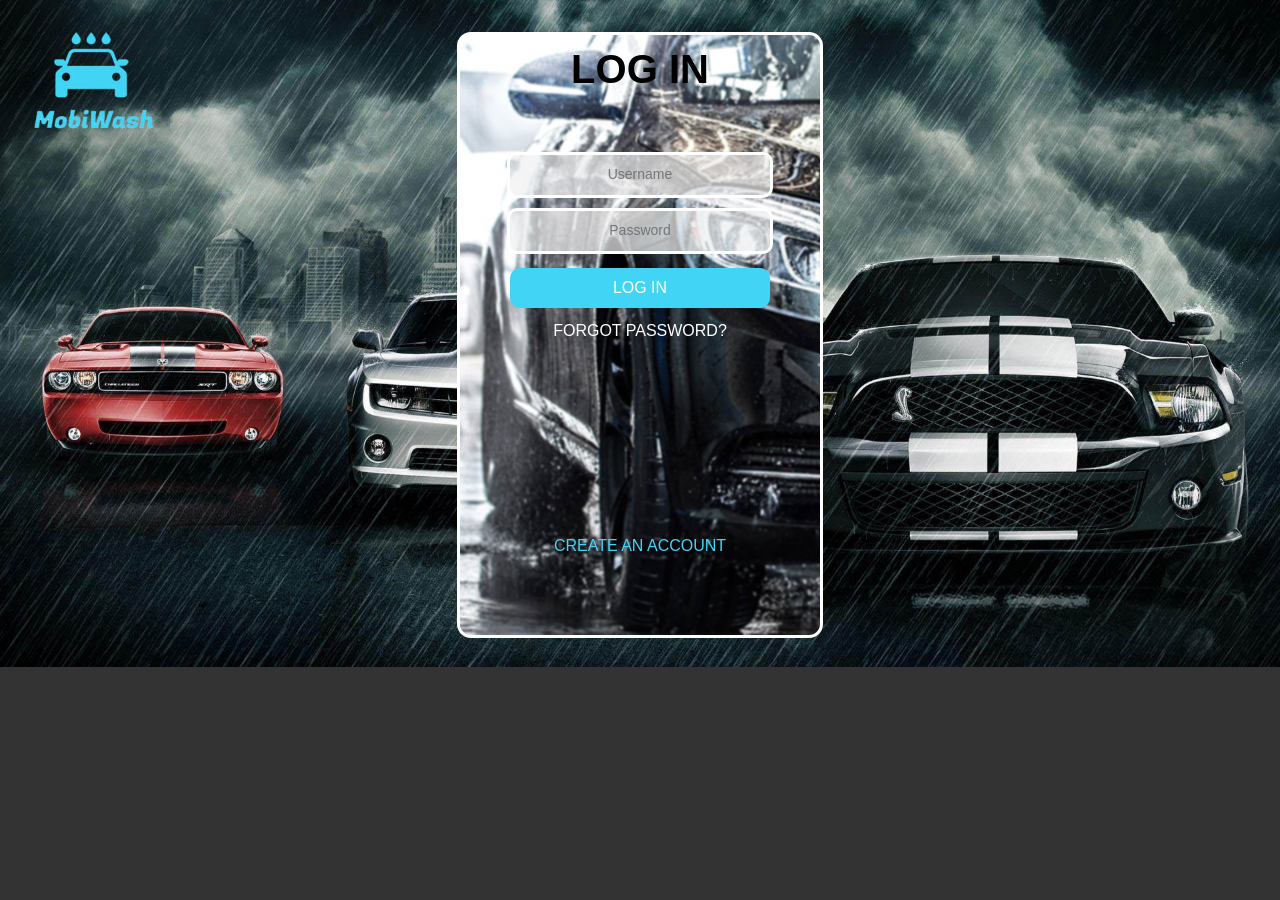
<file: Resources/login.html>
<!doctype html>
<html>
  <head>
    <meta charset="utf-8" />
    <meta name="description" content="This is an example of meta" />
    <meta name="viewport" content="width=device-width, initial-scale=1" />
    <title></title>

    <link rel="stylesheet" href="css/style.css" />
  </head>

  <body class="login-body">
    <div class="bg-container">
      <img
        class="bg-img"
        src="img/car-wash-bg4.jpg"
        alt="Image cannot be displayed"
      />

      <div class="container">
        <h1>LOG IN</h1>

        <form id="login-form" action="" method="post">
          <div class="tbox">
            <input
              id="uname"
              type="text"
              name=""
              placeholder="Username"
              value=""
            />
          </div>

          <div class="tbox">
            <input
              id="pwd"
              type="password"
              name=""
              placeholder="Password"
              value=""
            />
          </div>

          <input
            class="btn"
            type="submit"
            name=""
            value="LOG IN"
            onclick="validateLogin()"
          />
        </form>

        <a class="b1" href="#">FORGOT PASSWORD?</a>
        <a class="b2" href="#">CREATE AN ACCOUNT</a>
      </div>

      <div class="modal">
        <div class="modal-header">
          <img src="img/alert_icon.png" alt="" />
        </div>
        <p>Incorrect username or password</p>
        <button
          class="btn"
          type="button"
          name="button"
          onclick="dismissModal()"
        >
          TRY AGAIN
        </button>
      </div>
    </div>
  </body>
  <script src="js/main.js"></script>
</html>
</file>
<file: Resources/css/style.css>
.home-body {
  background-color: #f1f1f1;
  margin: auto;
}

.login-body {
  background: #333;
  margin: 0;
  padding: 0;
  font-family: "Montsrerrat", sans-serif;
}

.bg-container {
  position: relative;
}

.bg-img {
  width: 100%;
  height: 100%;
}

/*LOGIN PAGE CSS*/
.container {
  width: 360px;
  height: 600px;
  background: url("../img/login-bg.png");
  background-repeat: no-repeat;
  position: absolute;
  top: 50%;
  left: 50%;
  transform: translate(-50%, -50%);
  color: white;
  text-align: center;
  border-radius: 14px;
  border-style: solid;
  border-color: white;
  opacity: 1;
}

.container h1 {
  font-size: 40px;
  margin-top: 12px;
  margin-bottom: 60px;
  color: black;
}

.tbox {
  width: 260px;
  height: 40px;
  background: #f1f1f1b3;
  border-radius: 10px;
  border-style: solid;
  margin: 10px auto;
  transition: 0.25s;
}

.tbox input {
  background: none;
  border: none;
  outline: none;
  text-align: center;
  width: 90%;
  line-height: 37px;
  font-family: "Montsrerrat", sans-serif;
  font-size: 14px;
  color: #333;
}

.tbox:hover {
  border-color: #42d4f5;
}

.btn {
  width: 260px;
  height: 40px;
  background: #42d4f5;
  border-radius: 10px;
  margin: 14px auto;
  display: block;
  font-family: "Montsrerrat", sans-serif;
  font-size: 16px;
  border: none;
  color: white;
  cursor: pointer;
  transition: 0.4s all;
}
.btn:hover {
  background: #525354;
}

.b1 {
  display: block;
  width: 260px;
  padding: 10px, 0;
  text-decoration: none;
  color: white;
  text-align: center;
  margin: auto;
  transition: 0.4s all;
}

.b1:hover {
  background: #525354;
  padding: 15px;
  border-radius: 10px;
  /*ended here */
}

.b2 {
  position: absolute;
  bottom: 80px;
  left: 50%;
  transform: translateX(-50%);
  width: 260px;
  padding: 10px, 0;
  text-decoration: none;
  text-align: center;
  transition: 0.4s all;
  color: #42d4f5;
}

.b2:hover {
  background: #525354;
  padding: 15px;
  border-radius: 10px;

  /*ended here */
}

/* css for modal */

.modal {
  background-color: white;
  position: absolute;
  top: 33%;
  left: 39%;
  text-align: center;
  padding: 2% 4%;
}

.nav-main {
  position: fixed;
  top: 0;
  width: 100%;
  height: 60px;
  background-color: #fff;
  display: flex;
  flex-wrap: wrap;
  z-index: 1000;
}

.btn-toggle-nav {
  width: 60px;
  height: 100%;
  background-color: #f98f39;
  background-image: url("../img/menu.png");
  background-repeat: no-repeat;
  background-size: 40%;
  background-position: center;
  cursor: pointer;
  transition-duration: 0.25s;
}

.btn-toggle-nav:hover {
  background-color: #42d4f5;
  background-size: 50%;
}

.nav-main ul {
  display: flex;
  flex-wrap: wrap;
  padding-left: 15px;
}

.nav-main ul li {
  list-style: none;
  line-height: 60px;
}

.nav-main ul li a {
  display: block;
  height: 100%;
  padding: 0 10px;
  text-transform: uppercase;
  text-decoration: none;
  color: #111;
  font-family: inherit;
  font-size: 16px;
}

.nav-sidebar {
  position: fixed;
  left: 0;
  bottom: 0;
  width: 50px;
  padding: 0 5px;
  height: calc(100vh - 60px);
  background-color: #1b1b1b;
  z-index: 1000;
  transition: all 0.5s ease-in-out;
}

.nav-sidebar ul {
  padding-top: 15px;
  overflow: hidden;
  visibility: hidden;
}

.nav-sidebar ul li {
  line-height: 60px;
  list-style: none;
}

.nav-sidebar ul li span,
.nav-sidebar ul li a {
  display: block;
  height: 60px;
  padding: 0 10px;
  text-decoration: none;
  text-transform: uppercase;
  color: #fff;
  font-size: 16px;
  font-family: inherit;
  white-space: nowrap;
  /*opacity: 0;*/
  transition: all 0.5s ease-in-out;
}

.nav-sidebar ul li a:hover {
  background-color: #525354;
}

.con {
  position: fixed;
  margin: 10% 0% 0% 10%;
}

select {
  width: 12.25%;
  height: 50px;
  padding: 12px 0px;
  border: solid;
  border-width: 2px;
  border-color: #00000f;
  border-radius: 12px;
  background: #ffff;
  text-align-last: center;
  margin-right: 2%;
  margin-left: 2%;
  font-size: 12px;
}

select:hover {
  transition: 0.3s;
  border-color: #42d4f5;
  color: #42d4f5;
}

#form-content span {
  font-family: sans-serif;
  font-size: 18px;
}
</file>
